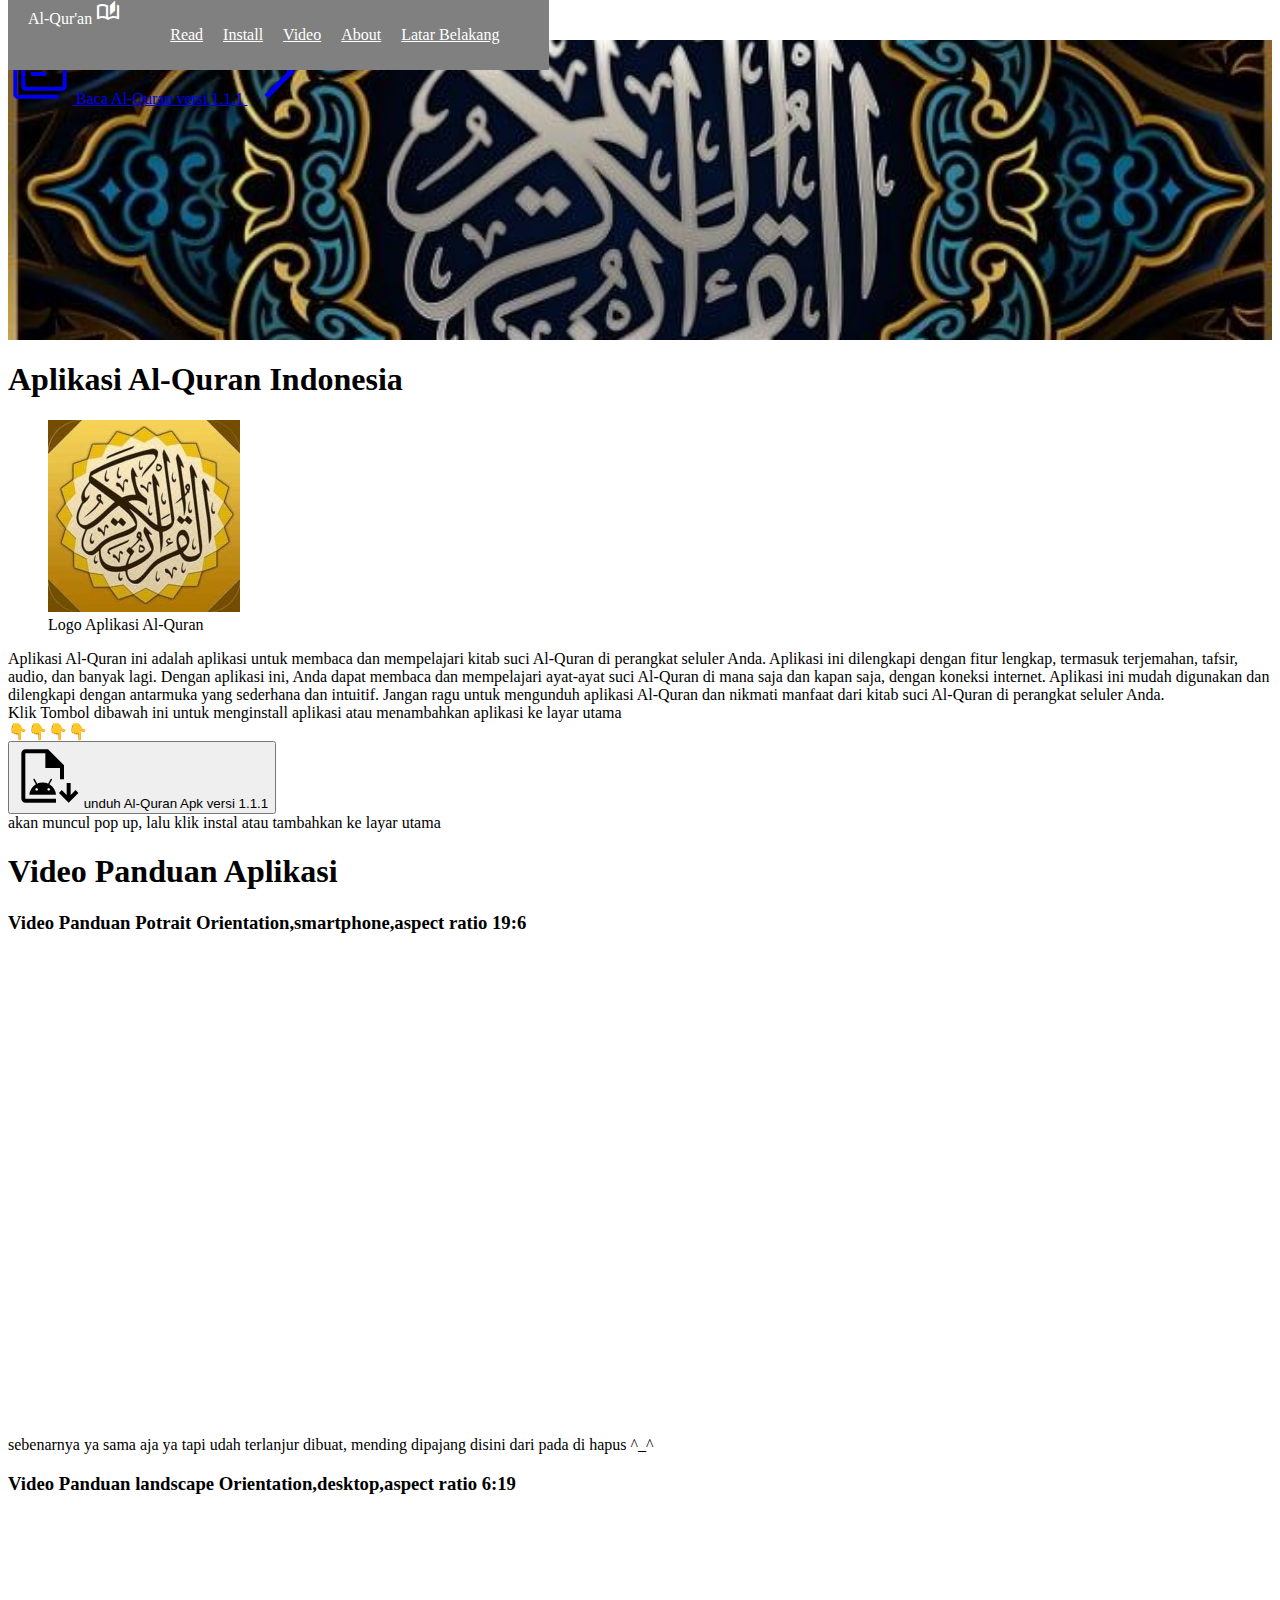
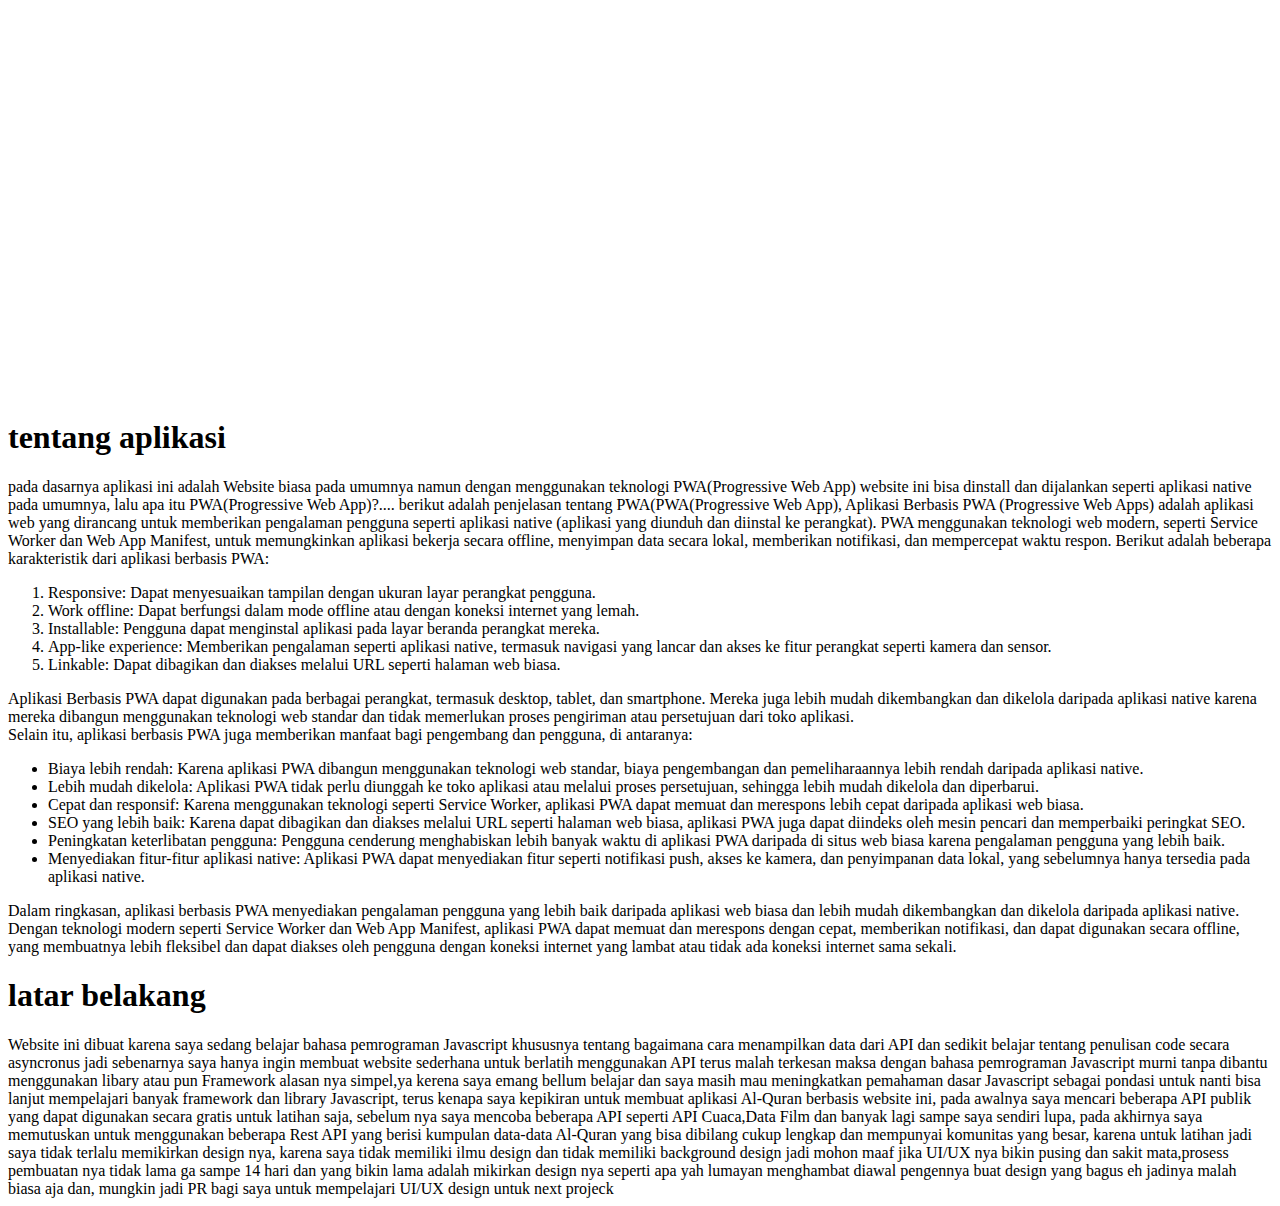
<file: index.html>
<!doctype html>
 <html lang="en">

 <head>
     <meta charset="utf-8">
     <meta name="viewport" content="width=device-width, initial-scale=1">
     <meta name="version" content="1.1.1">
     <meta name="apple-mobile-web-app-version" content="1.1.1">
     <meta name="apple-mobile-web-app-capable" content="yes">
     <meta name="apple-mobile-web-app-title" content="Al-Quran Cloud Indonesia">
     <meta name="author" content="muhammad dava fahreza">
     <meta name="keywords" content="Al-Quran,Muslim,Islam,quran,ayah,ayat suci,kitab umat islam,book,PWA,Apk,Indonesia">
     <meta name="Al-Quran Cloud Indonesia">
     <meta name="description"
         content=" Al-Quran lengkap versi Indonesia, Temukan keagungan dan kemurnian Al-Quran melalui situs web resmi kami.Baca, dengarkan, dan pahami ayat-ayat suciAl-Quran dengan mudah dan nyaman. Dapatkan pemahaman yang lebih dalam tentang makna dan esensi Al-Quran melalui tafsi,audio dan teks terjemahan yang tersedia. Nikmati pengalaman belajar Al-Quran yang interaktif dan memuaskan hanya dengan satu klik.">

     <meta name="robots" content="index, follow">
     <meta name="lang" content="id">
     <meta name="og:title" content="Al-Quran Cloud Indonesia">
     <meta name="og:description"
         content="Aplikasi Al-Quran Berbasis Website menggunakan teknologi PWA(Progressive Web App), Al-Quran Cloud Indonesia tersedia ayat legkap,terjemahan, audio ayat,audio terjemahan,dan tafsir">
     <meta name="og:type" content="website">
     <meta name="og:image" content="/al-quran/icon512.jpg">
     <meta name="og:url" content="https://al-quran-id.vercel.app/">
     <meta name="og:site_name" content="Al-Quran Cloud Indonesia">
     <meta name="og:locale" content="id_ID">
     <meta name="og:video" content="https://www.youtube.com/embed/8LH_bN_zo_s">
     <meta name="og:video:type" content="video/mp4">
     <meta name="og:video:width" content="640">
     <meta name="og:video:height" content="480">



     <title>Al-Quran Indonesia</title>

     <link href="https://cdn.jsdelivr.net/npm/bootstrap@5.3.0-alpha1/dist/css/bootstrap.min.css" rel="stylesheet"
         integrity="sha384-GLhlTQ8iRABdZLl6O3oVMWSktQOp6b7In1Zl3/Jr59b6EGGoI1aFkw7cmDA6j6gD" crossorigin="anonymous">

     <link rel="stylesheet"
         href="https://fonts.googleapis.com/css2?family=Material+Symbols+Outlined:opsz,wght,FILL,GRAD@48,400,0,0" />

     <link rel="shortcut icon" href="al-quran/my-logo/icon192.jpg" type="image/x-icon">

     <link rel="stylesheet" href="css/unduh.css">

     <link rel="manifest" href="manifest.json">
 </head>

 <body>

     <nav class="container-fluid d-flex align-items-center container-nav position-fixed" id="nav-id">
         <div class="nav-dav d-flex align-items-center brand-dava">
             Al-Qur'an
             <span class="material-symbols-outlined mx-1">
                 auto_stories
             </span>
         </div>
         <button type="button" class="btn border-0 align-items-center dava-button">
             <span class="material-symbols-outlined ">
                 menu
             </span>
             <span class="material-symbols-outlined d-none">
                 close
             </span>
         </button>

         <div class="toggler-nav">
             <ul class="d-flex togler-items p-0 m-0">
                 <li class="nav-item">
                     <a class="nav-link active" aria-current="page" href="#read-apk">Read</a>
                 </li>
                 <li class="nav-item">
                     <a class="nav-link active" aria-current="page" href="#install-apk">Install</a>
                 </li>
                 <li class="nav-item">
                     <a class="nav-link" href="#video-panduan">Video</a>
                 </li>
                 <li class="nav-item">
                     <a class="nav-link" href="#about-apk">About</a>
                 </li>
                 <li class="nav-item dropdown">
                     <a class="nav-link" href="#latar-belakang">
                         Latar Belakang
                     </a>
                 </li>
             </ul>
         </div>
     </nav>
     <div class="container-fluid image-header">
         <div class="row d-flex justify-content-center text-capitalize align-items-center tombol-read" id="read-apk">
             <div class="col-lg-4 col-sm-6 d-flex justify-content-center">
                 <a href="home-page/home.html"
                     class="bg-primary text-decoration-none text-light p-1 fs-5 d-flex align-items-center justify-content-arround rounded-4">
                     <span class="material-symbols-outlined logo-apk">
                         library_books
                     </span>
                     <span class="px-2">
                         <span class="d-flex align-items-center p-0 m-0">
                             Baca Al-Quran
                         </span>
                         <span>versi 1.1.1</span>
                     </span>
                     <span class="material-symbols-outlined logo-apk">
                         arrow_forward_ios
                     </span>
                 </a>
             </div>
         </div>
     </div>

     <div class="container">
         <div class="row pt-5">
             <h1 class="text-center text-decoration-underline">Aplikasi Al-Quran Indonesia</h1>
         </div>
         <div class="row text-center pt-3">
             <figure class="col">
                 <img src="al-quran/my-logo/icon192.jpg" alt="baru" class="img-thumbnail rounded-5 img-fluid">
                 <figcaption class="text-muted">Logo Aplikasi Al-Quran</figcaption>
             </figure>
         </div>

         <div class="row pt-2 text-center px-2 px-md-1 px-lg-0">
             Aplikasi Al-Quran ini adalah aplikasi untuk membaca dan mempelajari kitab suci Al-Quran di
             perangkat seluler
             Anda. Aplikasi ini dilengkapi dengan fitur lengkap, termasuk terjemahan, tafsir, audio, dan
             banyak lagi.
             Dengan aplikasi ini, Anda dapat membaca dan mempelajari ayat-ayat suci Al-Quran di mana saja
             dan kapan
             saja,
             dengan koneksi internet. Aplikasi ini mudah digunakan dan dilengkapi dengan antarmuka
             yang sederhana
             dan intuitif. Jangan ragu untuk mengunduh aplikasi Al-Quran dan nikmati manfaat dari kitab suci
             Al-Quran di
             perangkat seluler Anda.
         </div>
         <div class="row pt-4 justify-content-center text-center" id="install-apk">
             Klik Tombol dibawah ini untuk menginstall aplikasi atau menambahkan aplikasi ke layar utama
         </div>
         <div class="row justify-content-center">
             👇👇👇👇
         </div>
         <div class="row d-flex justify-content-center text-capitalize pt-1">
             <div class="col-lg-4 col-md-6 col-sm-10 d-flex justify-content-center">
                 <button class="bg-success text-decoration-none text-light p-1 fs-5 d-flex align-items-center
                     justify-content-arround rounded-4 dowload-apk-quran">
                     <span class="material-symbols-outlined logo-apk">
                         apk_install
                     </span>
                     <span>
                         <span class="d-flex align-items-center p-0 m-0">
                             unduh Al-Quran Apk
                         </span>
                         <span>versi 1.1.1</span>
                     </span>
                 </button>
             </div>
         </div>
         <div class="row pb-5">
             <div class="col-12 text-center">
                 akan muncul pop up, lalu klik instal atau tambahkan ke layar utama
             </div>
         </div>
         <div class="row" id="video-panduan">
             <div class="col-12">
                 <h1 class="text-center text-capitalize text-decoration-underline">
                     Video Panduan Aplikasi
                 </h1>
             </div>
             <div class="col-12 text-center mt-3 text-capitalize text-muted">
                 <h3>Video Panduan Potrait Orientation,smartphone,aspect ratio 19:6</h3>
             </div>
             <div class="col-12 d-flex justify-content-center">
                 <iframe width="853" height="480" src="https://www.youtube.com/embed/HtQnBElyMqw"
                     title="Panduan Aplikasi Al Qur&#39;an Sederhana berbasis Website" frameborder="0"
                     allow="accelerometer; autoplay; clipboard-write; encrypted-media; gyroscope; picture-in-picture; web-share"
                     allowfullscreen></iframe>
             </div>
             <div class="col-12 text-center pt-2">
                 sebenarnya ya sama aja ya tapi udah terlanjur dibuat, mending dipajang disini dari pada di hapus ^_^
             </div>
             <div class="col-12 d-none">
                 <div class="col-12 text-capitalize text-muted text-center pt-3">
                     <h3>Video Panduan landscape Orientation,desktop,aspect ratio 6:19</h3>
                 </div>
                 <div class="col-12 text-center">
                     <iframe width="853" height="480" src="https://www.youtube.com/embed/8LH_bN_zo_s"
                         title="Panduan Penggunaan Aplikasi Al-Qur&#39;an berbasis Website || landscape Orientation || Aspect Ratio 16:9"
                         frameborder="0"
                         allow="accelerometer; autoplay; clipboard-write; encrypted-media; gyroscope; picture-in-picture; web-share"
                         allowfullscreen></iframe>
                 </div>
             </div>
         </div>
         <div class="row pt-5" id="about-apk">
             <div class="col-12">
                 <h1 class="text-center text-capitalize text-decoration-underline">tentang aplikasi</h1>
             </div>
             <div class="col-12">
                 pada dasarnya aplikasi ini adalah Website biasa pada umumnya namun dengan menggunakan teknologi
                 PWA(Progressive Web
                 App) website ini bisa dinstall dan dijalankan seperti aplikasi native pada umumnya, lalu apa itu
                 PWA(Progressive Web App)?.... berikut adalah penjelasan tentang PWA(PWA(Progressive Web App),
                 Aplikasi Berbasis PWA (Progressive Web Apps) adalah aplikasi web yang dirancang untuk memberikan
                 pengalaman pengguna seperti aplikasi native (aplikasi yang diunduh dan diinstal ke perangkat). PWA
                 menggunakan teknologi web modern, seperti Service Worker dan Web App Manifest, untuk memungkinkan
                 aplikasi bekerja secara offline, menyimpan data secara lokal, memberikan notifikasi, dan mempercepat
                 waktu respon.

                 Berikut adalah beberapa karakteristik dari aplikasi berbasis PWA:

                 <ol>
                     <li>
                         Responsive: Dapat menyesuaikan tampilan dengan ukuran layar perangkat pengguna.
                     </li>
                     <li>
                         Work offline: Dapat berfungsi dalam mode offline atau dengan koneksi
                         internet yang lemah.
                     </li>
                     <li>
                         Installable: Pengguna dapat menginstal aplikasi pada layar beranda perangkat mereka.
                     </li>
                     <li>
                         App-like experience: Memberikan pengalaman seperti aplikasi native,
                         termasuk navigasi yang lancar dan akses ke fitur perangkat seperti kamera dan sensor.
                     </li>
                     <li>
                         Linkable: Dapat dibagikan dan diakses melalui URL seperti halaman web biasa.
                     </li>
                 </ol>

                 Aplikasi Berbasis PWA dapat digunakan pada berbagai perangkat, termasuk desktop, tablet, dan
                 smartphone.
                 Mereka juga lebih mudah dikembangkan dan dikelola daripada aplikasi native karena mereka dibangun
                 menggunakan teknologi web standar dan tidak memerlukan proses pengiriman atau persetujuan dari toko
                 aplikasi.
             </div>
             <div class="col-12 pt-2">
                 Selain itu, aplikasi berbasis PWA juga memberikan manfaat bagi pengembang dan pengguna, di antaranya:
                 <ul>
                     <li>
                         Biaya lebih rendah: Karena aplikasi PWA dibangun menggunakan teknologi web standar, biaya
                         pengembangan dan pemeliharaannya lebih rendah daripada aplikasi native.
                     </li>
                     <li>
                         Lebih mudah dikelola: Aplikasi PWA tidak perlu diunggah ke toko aplikasi atau melalui
                         proses persetujuan, sehingga lebih mudah dikelola dan diperbarui.
                     </li>
                     <li>
                         Cepat dan responsif: Karena menggunakan teknologi seperti Service Worker, aplikasi PWA dapat
                         memuat dan merespons lebih cepat daripada aplikasi web biasa.
                     </li>
                     <li>
                         SEO yang lebih baik: Karena dapat dibagikan dan diakses melalui URL seperti halaman web biasa,
                         aplikasi
                         PWA juga dapat diindeks oleh mesin pencari dan memperbaiki peringkat SEO.
                     </li>
                     <li>
                         Peningkatan keterlibatan pengguna: Pengguna cenderung menghabiskan lebih banyak waktu di
                         aplikasi PWA daripada di situs web biasa karena pengalaman pengguna yang lebih baik.
                     </li>
                     <li>
                         Menyediakan fitur-fitur aplikasi native: Aplikasi PWA dapat menyediakan fitur seperti
                         notifikasi push, akses ke kamera, dan penyimpanan data lokal, yang sebelumnya hanya tersedia
                         pada aplikasi native.
                     </li>
                 </ul>
                 Dalam ringkasan, aplikasi berbasis PWA menyediakan pengalaman pengguna yang lebih baik daripada
                 aplikasi
                 web biasa dan lebih mudah dikembangkan dan dikelola daripada aplikasi native. Dengan teknologi modern
                 seperti Service Worker dan Web App Manifest, aplikasi PWA dapat memuat dan merespons dengan cepat,
                 memberikan notifikasi, dan dapat digunakan secara offline, yang membuatnya lebih fleksibel dan dapat
                 diakses oleh pengguna dengan koneksi internet yang lambat atau tidak ada koneksi internet sama sekali.
             </div>
             <div class="row pt-5" id="latar-belakang">
                 <div class="col-12">
                     <h1 class="text-center text-capitalize text-decoration-underline">latar belakang</h1>
                 </div>
                 <div class="col-12">
                     Website ini dibuat karena saya sedang belajar bahasa pemrograman Javascript khususnya
                     tentang bagaimana cara menampilkan data dari API dan sedikit belajar tentang
                     penulisan code secara asyncronus jadi sebenarnya saya hanya ingin membuat website sederhana untuk
                     berlatih menggunakan API terus malah terkesan maksa dengan bahasa pemrograman Javascript murni
                     tanpa dibantu menggunakan libary atau pun Framework alasan nya simpel,ya kerena saya emang bellum
                     belajar dan saya masih mau meningkatkan pemahaman dasar Javascript sebagai pondasi untuk nanti bisa
                     lanjut mempelajari banyak framework dan library Javascript, terus
                     kenapa saya kepikiran untuk membuat aplikasi Al-Quran berbasis website ini,
                     pada awalnya saya mencari beberapa API publik yang dapat digunakan secara gratis untuk
                     latihan saja, sebelum nya saya mencoba beberapa API seperti API Cuaca,Data Film dan banyak lagi
                     sampe saya sendiri lupa, pada akhirnya saya memutuskan untuk menggunakan beberapa Rest API yang
                     berisi kumpulan data-data Al-Quran yang bisa dibilang cukup lengkap dan mempunyai komunitas yang
                     besar, karena untuk latihan jadi saya tidak terlalu memikirkan design nya, karena saya tidak
                     memiliki ilmu design dan tidak memiliki background design jadi mohon maaf jika UI/UX nya bikin
                     pusing dan sakit mata,prosess pembuatan nya tidak lama ga sampe 14 hari dan yang bikin lama adalah
                     mikirkan design nya seperti apa yah lumayan menghambat diawal pengennya buat design yang bagus eh
                     jadinya malah biasa aja dan, mungkin jadi PR bagi saya untuk mempelajari
                     UI/UX design untuk next projeck
                 </div>
             </div>
         </div>
     </div>




     <script src="https://cdn.jsdelivr.net/npm/bootstrap@5.3.0-alpha1/dist/js/bootstrap.bundle.min.js"
         integrity="sha384-w76AqPfDkMBDXo30jS1Sgez6pr3x5MlQ1ZAGC+nuZB+EYdgRZgiwxhTBTkF7CXvN" crossorigin="anonymous">
     </script>
     <script src="unduh-page/index.js"></script>

 </body>

 </html>
</file>
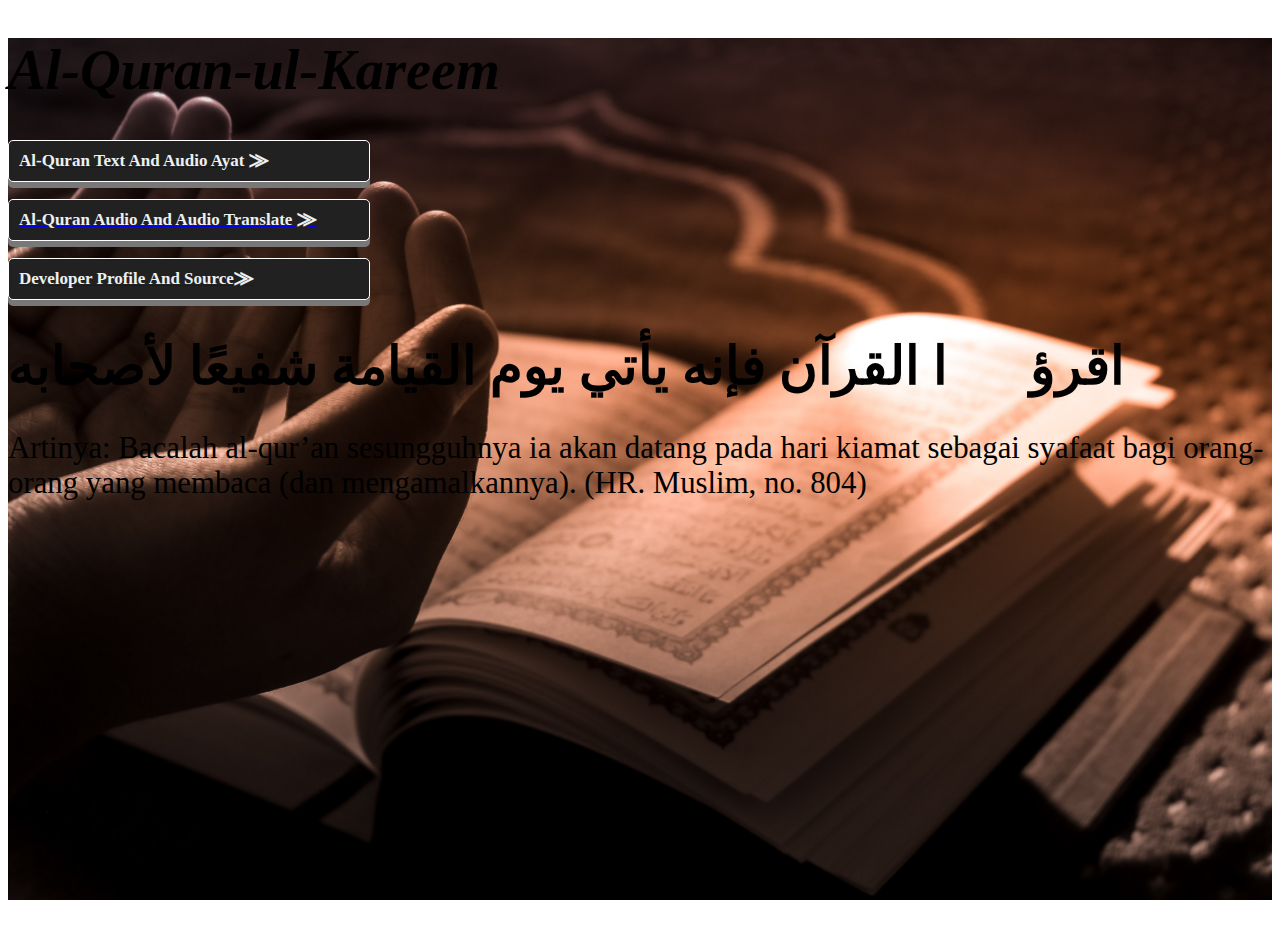
<file: home-page/home.html>
<!doctype html>
<html lang="en">

<head>
    <!-- Required meta tags -->
    <meta charset="utf-8">
    <meta name="theme-color" content="#000000">
    <meta name="viewport" content="width=device-width, initial-scale=1">

    <link rel="shortcut icon" href="../al-quran/my-logo/icon192.jpg" type="image/x-icon">

    <link rel="stylesheet" href="../css/home.css">


    <!-- google font icons -->
    <link rel="stylesheet"
        href="https://fonts.googleapis.com/css2?family=Material+Symbols+Outlined:opsz,wght,FILL,GRAD@20..48,100..700,0..1,-50..200" />

    <!-- Bootstrap CSS -->
    <link href="https://cdn.jsdelivr.net/npm/bootstrap@5.0.2/dist/css/bootstrap.min.css" rel="stylesheet"
        integrity="sha384-EVSTQN3/azprG1Anm3QDgpJLIm9Nao0Yz1ztcQTwFspd3yD65VohhpuuCOmLASjC" crossorigin="anonymous">


    <title>Al-Quran</title>
</head>

<body class="overflow-hidden">

    <div class="container-fluid image-hero-dava d-grid overflow-auto">
        <div class="row text-light bg-gradient pt-5">
            <div class="col-sm-12 text-center mb-5 judul-home">
                <h1><span class="text-danger">Al-Quran</span>-ul-Kareem</h1>
            </div>
            <div class="col-sm-12">
                <div class="col-sm-12 text-center d-flex justify-content-center">
                    <a class="text-decoration-none bg-gradient" href="../page-surah/page.html">
                        <h3 class="button">Al-Quran Text And Audio Ayat ⨠</h3>
                    </a>
                </div>
                <div class="col-sm-12 text-center pt-4 d-grid justify-content-center align-items-center">
                    <a class="text-decoration-none " href="../page-audio/audio.html">
                        <h3 class="button">Al-Quran Audio And Audio Translate ⨠</h3>
                    </a>
                </div>
                <div class="col-sm-12 text-center pt-4 d-grid justify-content-center align-items-center d-none">
                    <a class="text-decoration-none " href="../page-dev/dev.html">
                        <h3 class="button">Developer Profile And Source⨠</h3>
                    </a>
                </div>
            </div>
            <div class=" col-sm-12 mt-5 pt-5 py-5">
                <h1 class="text-center ayat-hadist">اقرؤو۟ا القرآن فإنه يأتي يوم القيامة شفيعًا لأصحابه</h1>
                <p class="text-center arti-hadist">
                    Artinya: Bacalah al-qur’an sesungguhnya ia akan datang pada hari kiamat sebagai syafaat bagi
                    orang-orang yang membaca (dan mengamalkannya). (HR. Muslim, no. 804)
                </p>
            </div>
        </div>
    </div>


    <!-- Option 1: Bootstrap Bundle with Popper -->
    <script src="https://cdn.jsdelivr.net/npm/bootstrap@5.0.2/dist/js/bootstrap.bundle.min.js"
        integrity="sha384-MrcW6ZMFYlzcLA8Nl+NtUVF0sA7MsXsP1UyJoMp4YLEuNSfAP+JcXn/tWtIaxVXM" crossorigin="anonymous">
    </script>
</body>

</html>
</file>
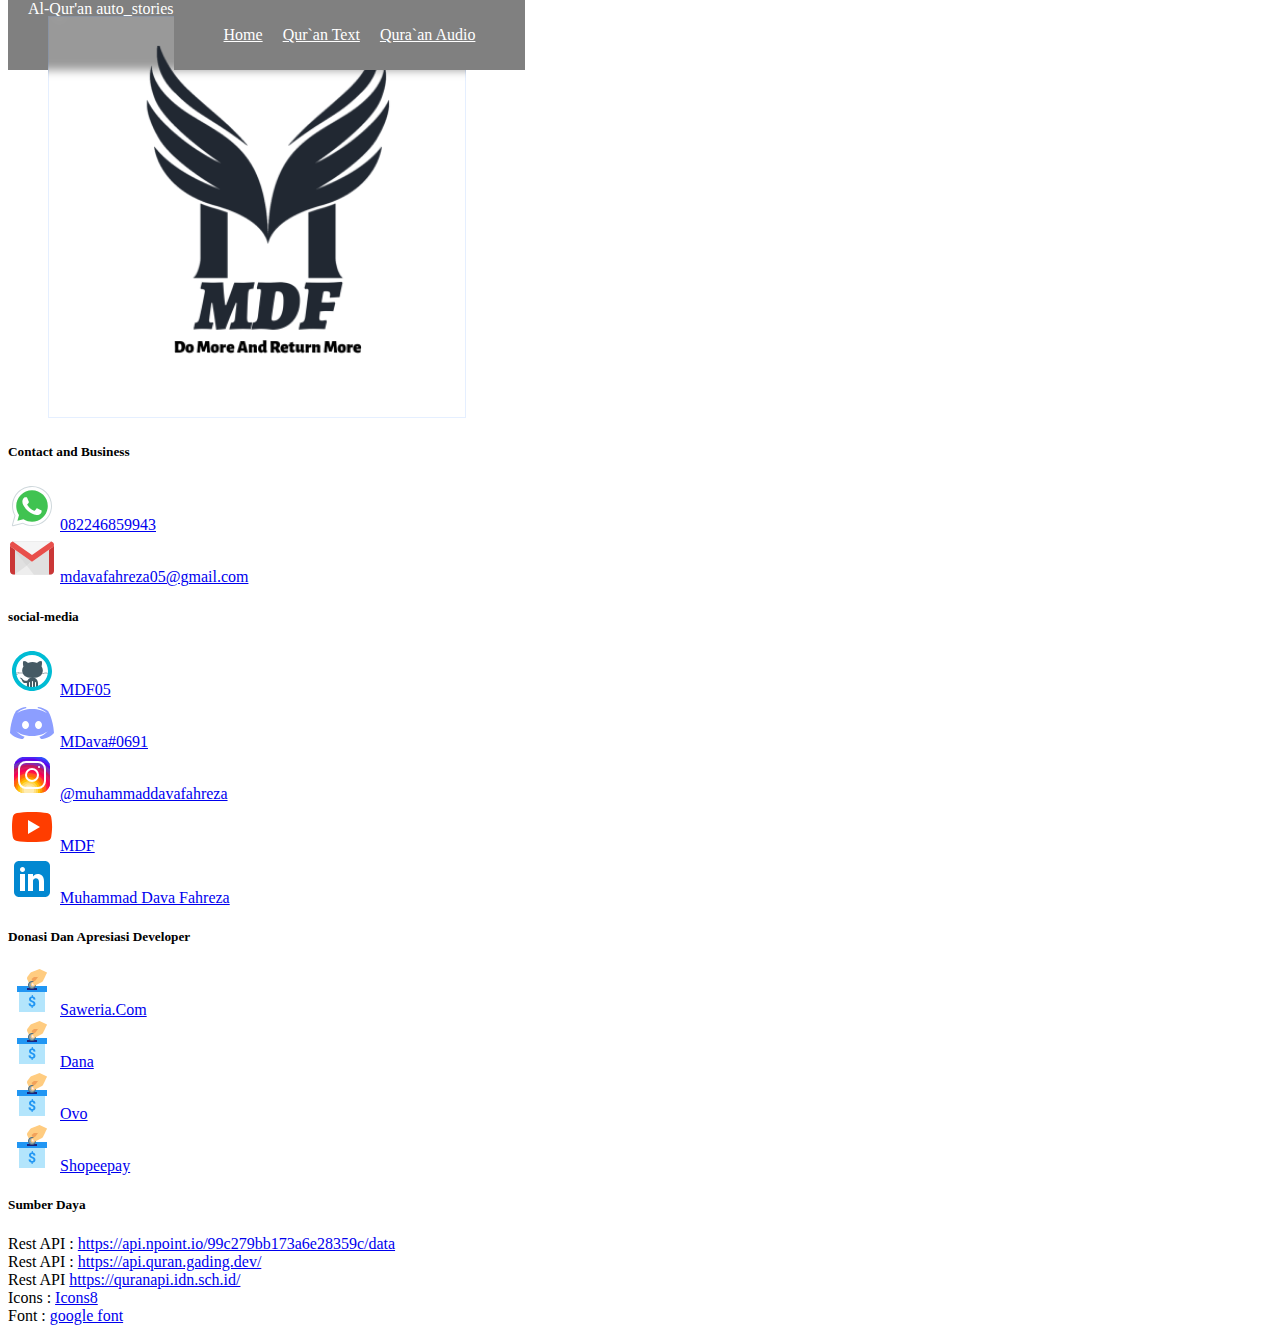
<file: page-dev/dev.html>
<!doctype html>
<html lang="en">

<head>
    <meta charset="utf-8">
    <meta name="viewport" content="width=device-width, initial-scale=1">
    <title>Dev Source</title>

    <link rel="stylesheet" href="../css/dev.css">
    <link rel="stylesheet"
        href="https://fonts.googleapis.com/css2?family=Material+Symbols+Outlined:opsz,wght,FILL,GRAD@48,400,0,0" />
    <link href="https://cdn.jsdelivr.net/npm/bootstrap@5.2.3/dist/css/bootstrap.min.css" rel="stylesheet"
        integrity="sha384-rbsA2VBKQhggwzxH7pPCaAqO46MgnOM80zW1RWuH61DGLwZJEdK2Kadq2F9CUG65" crossorigin="anonymous">

    <link rel="shortcut icon" href="../al-quran/my-logo/icon192.jpg" type="image/x-icon">
</head>

<body class="bg-black">

    <nav class="container-fluid d-flex align-items-center container-nav" id="nav-id">
        <div class="nav-dav d-flex align-items-center brand-dava">
            Al-Qur'an
            <span class="material-symbols-outlined mx-1">
                auto_stories
            </span>
        </div>
        <button type="button" class="btn border-0 align-items-center dava-button">
            <span class="material-symbols-outlined ">
                menu
            </span>
            <span class="material-symbols-outlined d-none">
                close
            </span>
        </button>

        <div class="toggler-nav">
            <ul class="d-flex togler-items p-0 m-0">
                <li class="nav-item">
                    <a class="nav-link active" aria-current="page" href="../home-page/home.html">Home</a>
                </li>
                <li class="nav-item">
                    <a class="nav-link" href="../page-surah/page.html">Qur`an Text</a>
                </li>
                <li class="nav-item">
                    <a class="nav-link" href="../page-audio/audio.html">Qura`an Audio</a>
                </li>
            </ul>
        </div>
    </nav>

    <div class="container dev-profile mt-5">
        <div class="row pt-5 mt-5">
            <div class="col-12">
                <figure class="row d-flex justify-content-center">
                    <img src="../al-quran/my-logo/logo.png"
                        class="img-fluid col-lg-4 col-md-5 col-sm-6 col-6 rounded-circle photo-profile"
                        alt="profile-developer">
                </figure>
            </div>
        </div>
        <div class="row bg-white text-light text-center justify-content-center mt-5">
            <div class="col-12 bg-secondary">
                <h5>Contact and Business</h5>
            </div>
            <div class="col-lg-4 col-md-6 col-sm-12 d-flex align-items-center justify-content-center
                        mt-lg-0">
                <span class="">
                    <img src="img/icons8-whatsapp-48.svg" alt="MDf Whastapp Business Contact">
                </span>
                <a href="#" class="fs-5">082246859943</a>
            </div>
            <div class="col-lg-4 col-md-6 col-sm-12 d-flex align-items-center justify-content-center
                        mt-lg-0 ">
                <span class="">
                    <img src="img/icons8-gmail-logo-48.svg" alt="MDf Github Profile">
                </span>
                <a href="mailto:mdavafahreza05@gmail.com?Subject=tulis pesan disini ke MDF" class="fs-5">
                    mdavafahreza05@gmail.com
                </a>
            </div>
        </div>
        <div class="row bg-white text-light text-center justify-content-center mt-5">
            <div class='col-12 bg-secondary'>
                <h5 class="text-capitalize text-center">social-media</h5>
            </div>
            <div class="col-lg-4 col-md-6 col-sm-12 d-flex align-items-center justify-content-center">
                <span class="">
                    <img src="img/icons8-github-48.svg" alt="MDf Github Profile">
                </span>
                <a href="https://github.com/MDF05" class="fs-5">MDF05</a>
            </div>
            <div class="col-lg-4 col-md-6 col-sm-12 d-flex align-items-center justify-content-center">
                <span class="">
                    <img src="img/icons8-discord-48.svg" alt="MDf Discord Profile">
                </span>
                <a href="https://discord.gg/f5aUrav6" class="fs-5">MDava#0691</a>
            </div>
            <div class="col-lg-4 col-md-6 col-sm-12 d-flex align-items-center justify-content-center">
                <span class="">
                    <img src="img/icons8-instagram.svg" alt="MDf Instagram Profile">
                </span>
                <a href="https://instagram.com/muhammaddavafahreza?igshid=ZDdkNTZiNTM=" class="fs-5">
                    @muhammaddavafahreza
                </a>
            </div>
            <div class="col-lg-4 col-md-6 col-sm-12 d-flex align-items-center justify-content-center
                        ">
                <span class="">
                    <img src="img/icons8-youtube-48.svg" alt="MDf youtube Profile">
                </span>
                <a href="https://youtube.com/@Muhammad_Dava_Fahreza?si=EnSIkaIECMiOmarE" class="fs-5">MDF</a>
            </div>
            <div class="col-lg-4 col-md-6 col-sm-12 d-flex align-items-center justify-content-center">
                <span class="">
                    <img src="img/icons8-linkedin-48.svg" alt="MDf linkedin Profile">
                </span>
                <a href="https://www.linkedin.com/in/muhammad-dava-fahreza-589008241" class="fs-5">
                    Muhammad Dava Fahreza
                </a>
            </div>
        </div>
        <div class="row bg-white text-light text-capitalize text-center justify-content-center mt-5">
            <div class="col-12 bg-secondary">
                <h5>Donasi Dan Apresiasi Developer</h5>
            </div>
            <div class="col-lg-3 col-md-6 col-sm-12 d-flex align-items-center justify-content-center
                        mt-lg-0">
                <span class="">
                    <img src="img/icons8-charity-donation-48.png" alt="MDf Whastapp Business Contact">
                </span>
                <a href="https://saweria.co/MDF05" class="fs-5">Saweria.Com</a>
            </div>
            <div class="col-lg-3 col-md-6 col-sm-12 d-flex align-items-center justify-content-center
                        mt-lg-0">
                <span class="">
                    <img src="img/icons8-charity-donation-48.png" alt="MDf Whastapp Business Contact">
                </span>
                <a href="https://saweria.co/MDF05" class="fs-5">Dana</a>
            </div>
            <div class="col-lg-3 col-md-6 col-sm-12 d-flex align-items-center justify-content-center
                        mt-lg-0">
                <span class="">
                    <img src="img/icons8-charity-donation-48.png" alt="MDf Whastapp Business Contact">
                </span>
                <a href="https://saweria.co/MDF05" class="fs-5">Ovo</a>
            </div>
            <div class="col-lg-3 col-md-6 col-sm-12 d-flex align-items-center justify-content-center
                        mt-lg-0">
                <span class="">
                    <img src="img/icons8-charity-donation-48.png" alt="MDf Whastapp Business Contact">
                </span>
                <a href="https://saweria.co/MDF05" class="fs-5">Shopeepay</a>
            </div>
        </div>
        <div class="row mt-5">
            <div class="col-12 bg-secondary text-light">
                <h5 class="text-center">Sumber Daya</h5>
            </div>
            <div class="col-12">
                <div class="row bg-light">
                    <div class="col-12">
                        Rest API :
                        <a href="https://api.npoint.io/99c279bb173a6e28359c/data">
                            https://api.npoint.io/99c279bb173a6e28359c/data
                        </a>
                    </div>
                    <div class="col-12">
                        Rest API :
                        <a href="https://api.quran.gading.dev/">
                            https://api.quran.gading.dev/
                        </a>
                    </div>
                    <div class="col-12">
                        Rest API
                        <a href="https://quranapi.idn.sch.id/">
                            https://quranapi.idn.sch.id/
                        </a>
                    </div>
                    <div class="col-12">
                        Icons :
                        <a href="https://icons8.com">
                            Icons8
                        </a>
                    </div>
                    <div class="col-12">
                        Font :
                        <a href="https://fonts.google.com/">
                            google font
                        </a>
                    </div>
                </div>
            </div>
        </div>
    </div>


    <script src="https://cdn.jsdelivr.net/npm/bootstrap@5.2.3/dist/js/bootstrap.bundle.min.js"
        integrity="sha384-kenU1KFdBIe4zVF0s0G1M5b4hcpxyD9F7jL+jjXkk+Q2h455rYXK/7HAuoJl+0I4" crossorigin="anonymous">
    </script>
    <script>
        const buttonNav = document.querySelector("nav button");
        const togleItems = document.querySelector(".toggler-nav");

        buttonNav.addEventListener("click", function () {
            Array.from(this.children).forEach((e) => {
                e.classList.toggle("d-none");
            });

            togleItems.classList.toggle("d-flex");
        });
    </script>

    <!-- <a target="_blank" href="https://icons8.com/icon/37246/gmail-logo">Gmail Logo</a> icon by <a target="_blank"
        href="https://icons8.com">Icons8</a> -->
</body>

</html>
</file>
<file: css/unduh.css>
nav#nav-id {
  position: absolute;
  top: 0;
  background-color: grey;
  display: flex;
  justify-content: space-between;
  padding: 0px 10px;
  color: white;
}
nav#nav-id .toggler-nav {
  display: none;
  width: 55%;
  height: 100%;
  padding-top: 50px;
  background-color: grey;
  z-index: 200;
  position: fixed;
  right: 0;
  bottom: 0;
}
nav#nav-id .toggler-nav ul.togler-items {
  display: flex;
  width: 100%;
  height: 100%;
  flex-direction: column;
}
nav#nav-id .toggler-nav ul.togler-items li {
  display: flex;
  margin-bottom: 20px;
  justify-content: center;
}
nav#nav-id .toggler-nav a {
  color: white;
}
nav#nav-id .fitur-tambahan a {
  color: black;
}
nav#nav-id .dava-button {
  color: white;
  position: relative;
  z-index: 201;
}
@media (min-width: 768px) {
  nav#nav-id .toggler-nav {
    display: 50%;
  }
}
@media (min-width: 992px) {
  nav#nav-id {
    padding: 0 20px;
  }
  nav#nav-id .toggler-nav {
    display: inherit;
    width: -moz-max-content;
    width: max-content;
    position: static;
    padding: 10px 10px;
  }
  nav#nav-id .toggler-nav ul.togler-items {
    flex-direction: row;
  }
  nav#nav-id .toggler-nav ul.togler-items li {
    margin-bottom: 0;
    margin-right: 20px;
  }
  nav#nav-id .dava-button {
    display: none;
  }
}

.image-header {
  height: 300px;
  margin-top: 40px;
  background-image: url("../unduh-page/6.jpg");
  background-size: cover;
  background-position: center;
  background-repeat: no-repeat;
}

.tombol-read {
  height: 100%;
}

.download-apk {
  position: relative;
  z-index: 100;
  background: rgba(255, 255, 255, 0.404);
  -webkit-backdrop-filter: blur(10px);
  backdrop-filter: blur(5px);
  border: 1px solid rgba(255, 255, 255, 0.25);
}

.logo-apk {
  font-size: 4rem;
}/*# sourceMappingURL=unduh.css.map */
</file>
<file: css/home.css>
@import url("https://fonts.googleapis.com/css2?family=Baloo+Bhaijaan+2:wght@500&family=Lemon&display=swap");
.image-hero-dava {
  background-image: url("../../al-quran/my-logo/al-quran.jpg");
  background-position: center;
  background-attachment: fixed;
  background-repeat: no-repeat;
  background-size: cover;
  width: 100%;
  height: 100vh;
}
.image-hero-dava .judul-home h1 {
  font-family: "Lemon", cursive;
  font-size: calc(3vw + 2vh);
  font-style: oblique;
}
.image-hero-dava .ayat-hadist {
  font-family: "Lemon", cursive;
  font-weight: bold;
  font-size: calc(2vw + 3vh);
}
.image-hero-dava .arti-hadist {
  font-size: calc(1vw + 2vh);
}

.button {
  color: #ecf0f1;
  font-size: 17px;
  background-color: #212121;
  border: 1px solid #ffffff;
  border-radius: 5px;
  padding: 10px;
  box-shadow: 0px 6px 0px #787878;
  transition: all 50ms;
  width: 340px;
}

@media (max-width: 330px) {
  .button {
    width: 200px;
  }
}
.button:active {
  box-shadow: 0px 2px 0px #787878;
  position: relative;
  top: 2px;
}/*# sourceMappingURL=home.css.map */
</file>
<file: css/dev.css>
nav#nav-id {
  position: absolute;
  top: 0;
  background-color: grey;
  display: flex;
  justify-content: space-between;
  padding: 0px 10px;
  color: white;
}
nav#nav-id .toggler-nav {
  display: none;
  width: 55%;
  height: 100%;
  padding-top: 50px;
  background-color: grey;
  z-index: 200;
  position: fixed;
  right: 0;
  bottom: 0;
}
nav#nav-id .toggler-nav ul.togler-items {
  display: flex;
  width: 100%;
  height: 100%;
  flex-direction: column;
}
nav#nav-id .toggler-nav ul.togler-items li {
  display: flex;
  margin-bottom: 20px;
  justify-content: center;
}
nav#nav-id .toggler-nav a {
  color: white;
}
nav#nav-id .fitur-tambahan a {
  color: black;
}
nav#nav-id .dava-button {
  color: white;
  position: relative;
  z-index: 201;
}
@media (min-width: 768px) {
  nav#nav-id .toggler-nav {
    display: 50%;
  }
}
@media (min-width: 992px) {
  nav#nav-id {
    padding: 0 20px;
  }
  nav#nav-id .toggler-nav {
    display: inherit;
    width: -moz-max-content;
    width: max-content;
    position: static;
    padding: 10px 10px;
  }
  nav#nav-id .toggler-nav ul.togler-items {
    flex-direction: row;
  }
  nav#nav-id .toggler-nav ul.togler-items li {
    margin-bottom: 0;
    margin-right: 20px;
  }
  nav#nav-id .dava-button {
    display: none;
  }
}

body {
  background-image: url("https://images.pexels.com/photos/12776936/pexels-photo-12776936.jpeg?auto=compress&cs=tinysrgb&w=2000");
  /* background-size: cover; */
  background-position: center;
}

.photo-profile {
  background: rgba(255, 255, 255, 0.2);
  -webkit-backdrop-filter: blur(5px);
  backdrop-filter: blur(5px);
  border: 1px solid rgba(0, 102, 255, 0.1);
}/*# sourceMappingURL=dev.css.map */
</file>
